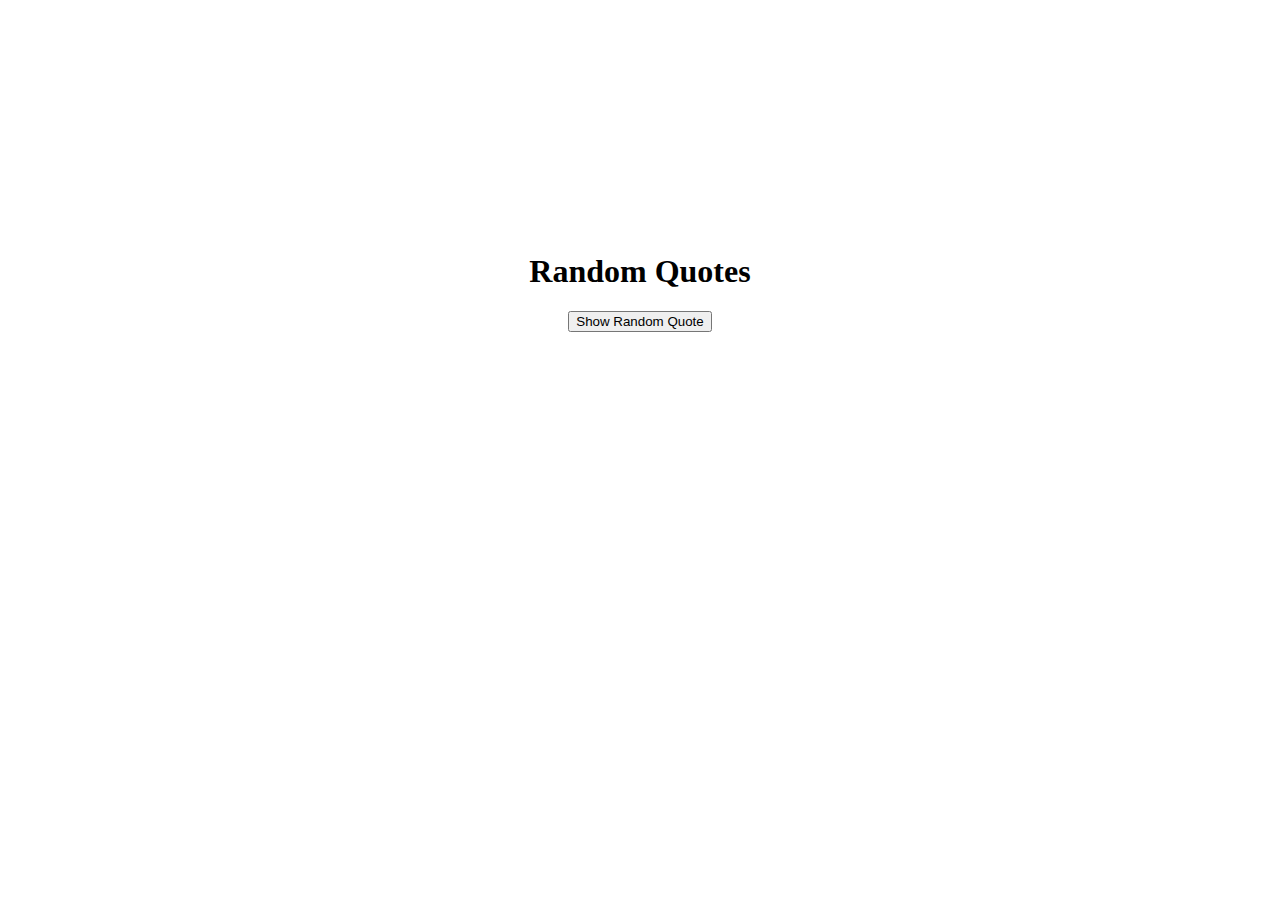
<file: projects/index.html>
<!doctype html>
<html lang="en">
<head>
    <meta charset="UTF-8">
    <meta name="viewport"
          content="width=device-width, user-scalable=no, initial-scale=1.0, maximum-scale=1.0, minimum-scale=1.0">
    <meta http-equiv="X-UA-Compatible" content="ie=edge">
    <link rel="stylesheet" href="./style.css">
    <title>JS Advance</title>
</head>
<body>

<section id="container">
    <h1>Random Quotes</h1>
    <p id="quote"></p>
    <button>Show Random Quote</button>
</section>

<script src="./script.js"></script>
</body>
</html>
</file>
<file: projects/style.css>
#container {
    margin: 20% auto 0;
    max-width: 50%;
    text-align: center;

}
</file>
